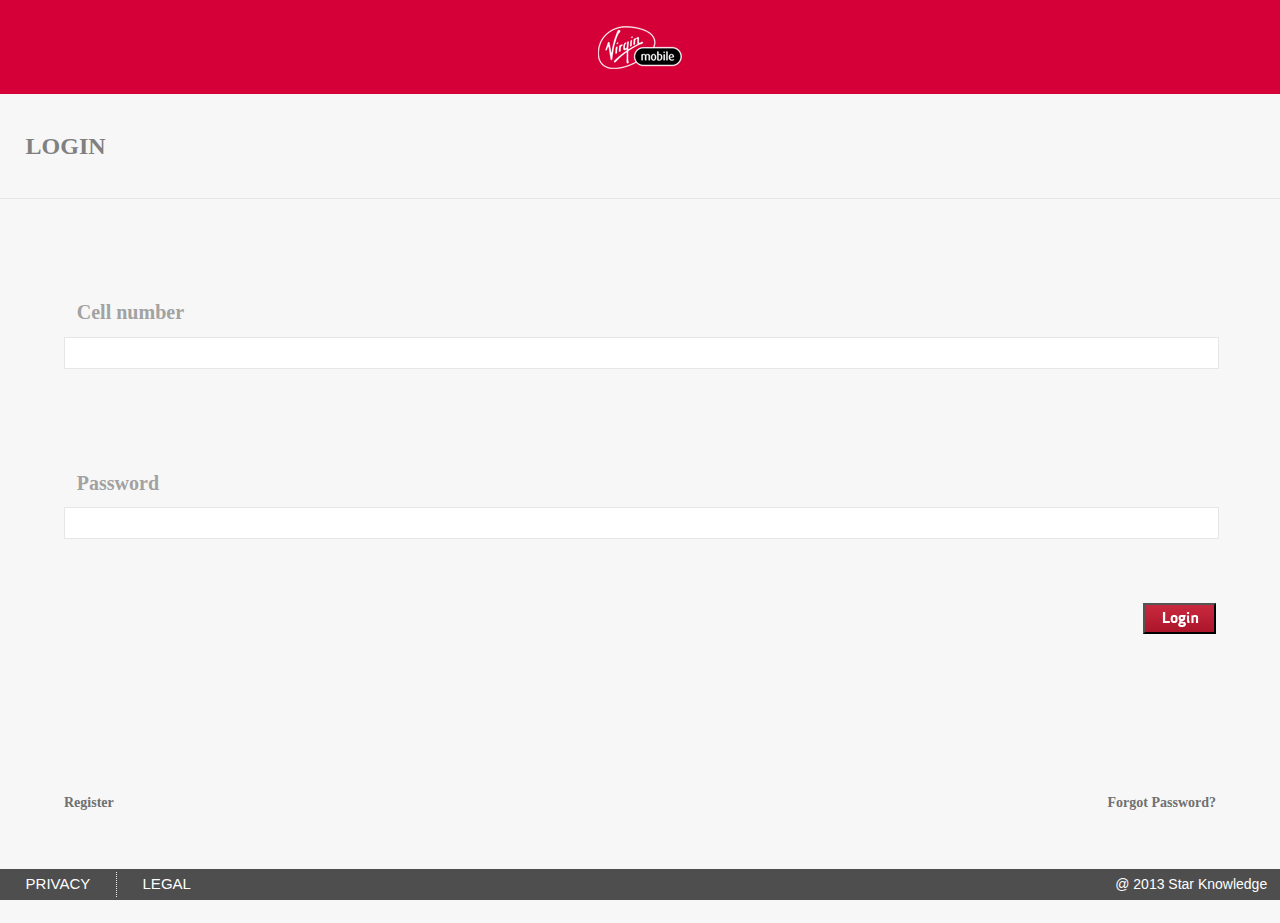
<file: www/index.html>
<html>
    <head>
        <link href="styles/style.css" rel="stylesheet"/>
        <meta http-equiv="X-UA-Compatible" content="IE=edge"/>
        <!--to work in IE---->
        
        <meta id="Viewport" name="viewport" content="width=initial-scale=1, maximum-scale=1, minimum-scale=1, user-scalable=no,device-width;height=device-height">

        <script type="text/javascript">
            $(function () {
                if (/Android|webOS|iPhone|iPad|iPod|BlackBerry/i.test(navigator.userAgent)) {
                    var ww = ($(window).width() < window.screen.width) ? $(window).width() : window.screen.width; //get proper width
                    var mw = 480; // min width of site
                    var ratio = ww / mw; //calculate ratio
                    if (ww < mw) { //smaller than minimum size
                        $('#Viewport').attr('content', 'initial-scale=' + ratio + ', maximum-scale=' + ratio + ', minimum-scale=' + ratio + ', user-scalable=yes, width=' + ww);
                    }
                    else { //regular size
                        $('#Viewport').attr('content', 'initial-scale=1.0, maximum-scale=2, minimum-scale=1.0, user-scalable=yes, width=' + ww);
                    }
                }
            }
               );
        </script>
        <script>
            window.onorientationchange = function () {
                var orientation = window.orientation;
                document.getElementById('footer').removeAttribute("style");
                switch (orientation) {
                    case 0:
                        // alert('1');
                        // document.getElementById('footer').removeAttribute("style");
                        setTimeout(function () {
                            $('#footer').attr('style', 'text-align:left;position: fixed; left: 0;right:0; bottom: 0;');

                            $("#tdSpace").height($(window).height() - $(".bgimg").height());
                            $('#mainpage').attr('style', 'margin-top:0;top:0');
                        }, 300);
                        break;

                    case -90:
                        setTimeout(function () {
                            $('#footer').attr('style', 'text-align:left;position: fixed; left: 0;right:0; bottom: 0;');

                            $("#tdSpace").height($(window).height() - $(".bgimg").height());
                            $('#mainpage').attr('style', 'margin-top:0;top:0');
                        }, 300);
                        break;

                    case 90:
                        setTimeout(function () {
                            $('#footer').attr('style', 'text-align:left;position: fixed; left: 0;right:0; bottom: 0;');

                            $("#tdSpace").height($(window).height() - $(".bgimg").height());
                            $('#mainpage').attr('style', 'margin-top:0;top:0');
                        }, 300);
                        break;
                }
            }
        </script>
        
        <!--<script type="text/javascript">
            function getViewportWidth() {
                if (window.innerWidth) {
                    return window.innerWidth;
                }
                else if (document.body && document.body.offsetWidth) {
                    return document.body.offsetWidth;
                }
                else {
                    return 0;
                }
            }

            function getViewportHeight() {
                if (window.innerHeight) {
                    return window.innerHeight;
                }
                else if (document.body && document.body.offsetHeight) {
                    return document.body.offsetHeight;
                }
                else {
                    return 0;
                }
            }

            var tellMeTheSizes = function () {
                document.getElementById("viewportwidth").innerHTML = getViewportWidth() + "px";
                document.getElementById("viewportheight").innerHTML = getViewportHeight() + "px";
                document.getElementById("resolutionheight").innerHTML = screen.height + "px";
                document.getElementById("resolutionwidth").innerHTML = screen.width + "px";
            }

            window.onload = function () {
                tellMeTheSizes();
            }

            window.onresize = function () {
                tellMeTheSizes();
            }

            window.onmousemove = function (event) {
                ev = event || window.event;
                document.getElementById("mousetop").innerHTML = ev.pageY + "px";
                document.getElementById("mouseleft").innerHTML = ev.pageX + "px";
            }
</script>-->
<script language="javascript">
function check(form)/*function to check userid & password*/
{
 /*the following code checkes whether the entered userid and password are matching*/
 if(form.userid.value == "123" && form.pswrd.value == "admin")
  {
    window.open('home.html')/*opens the target page while Id & password matches*/
  }
 else
 {
   alert("Error Password or Username")/*displays error message*/
  }
}
</script>
        
        <style type="text/css">  
        </style> 
        <title>login page</title>  
    </head>
    <body style="background-color: #f7f7f7;">
        <form id="form1" runat="server">
    <div style="width:100%;/*height:94%!important;*/">

            <div id="header" class="headermain">
                <img src="images/logo.png"/>
            </div>
            <div id="center" class="centerdiv">
                <div id="login" class="logintxt">LOGIN</div>
                <div id="logincontent" >
                    <div class="labbx">Cell number</div>
                    <div class="txtbx"><input id="Text1" type="text" maxlength="10" class="txtfun" name="userid"/><br /></div>
                    <div class="labbx">Password</div>
                    <div class="txtbx"><input id="Password1" type="password" class="txtfun" name="pswrd"/><br /></div>
                    <div>
                            <input type="button" class="loginbtn"  onclick="check(this.form)"/ >
                         
                    </div>
                </div>
                <div style="margin-top:20%;">
                    <div><a href="#" class="reg">Register</a></div><div><a href="#" class="frgt">Forgot Password?</a></div>
                </div> 
              </div>
        <div style="margin-bottom:30%;"></div> 
		
    </div>
            
 <div id="footer" class="footermain" >
                <div id="footerlft">
                    <div class="footerlft">PRIVACY</div>
                    <div style="float:left">
                        <img src="images/footer-dooted-line.png" class="footerdotline"/>
                    </div>
                    <div class="footerlft">LEGAL</div>
                </div>
                <div class="footerrgt">@ 2013 Star Knowledge</div>
                </div>
          
        </form>
    </body>
</html>
</file>
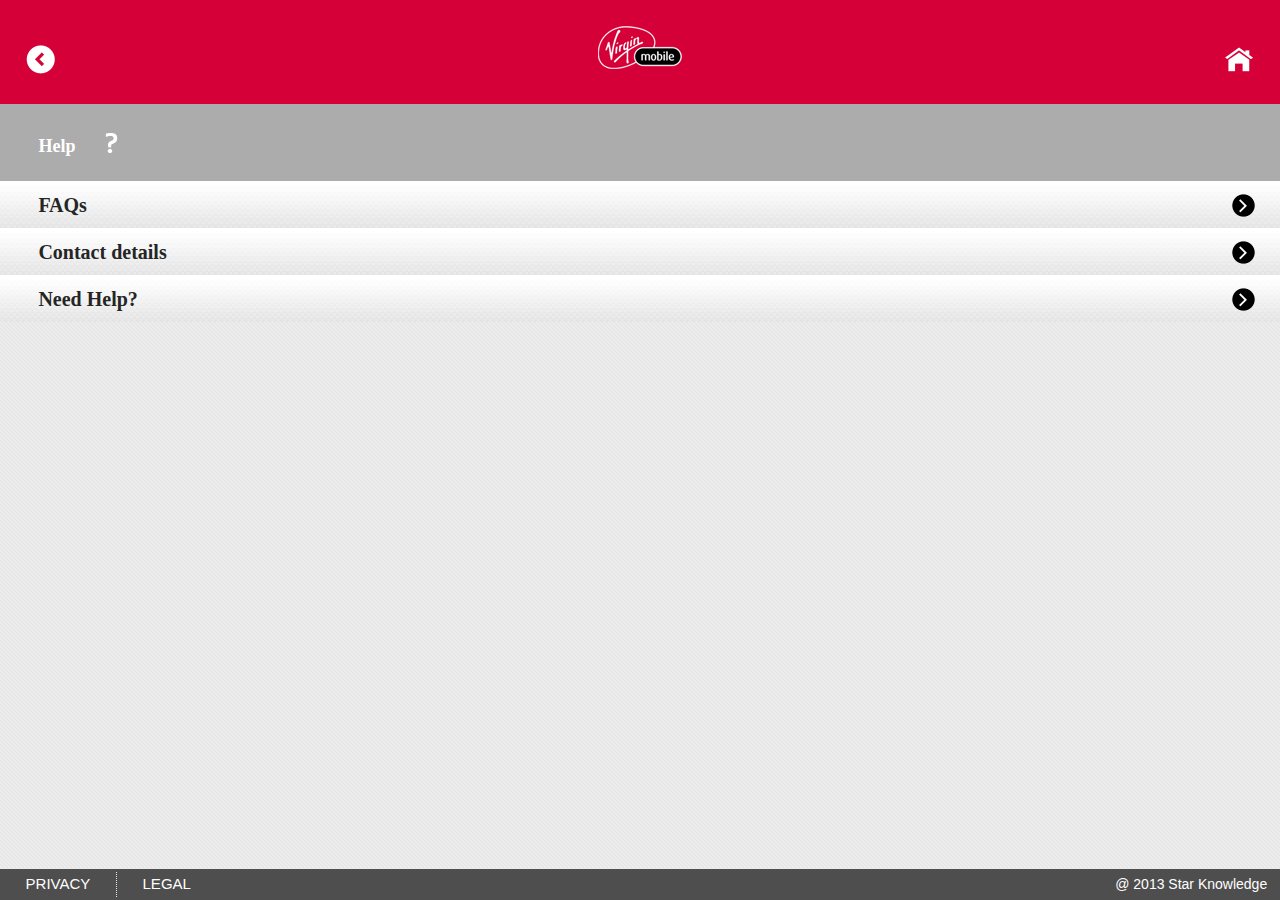
<file: www/help.html>
<html>
<head runat="server">
    <link href="styles/style.css" rel="stylesheet" />
        <meta http-equiv="X-UA-Compatible" content="IE=edge" />
        <!--to work in IE---->
       
    <meta id="Viewport" name="viewport" content="width=initial-scale=1, maximum-scale=1, minimum-scale=1, user-scalable=no,device-width;height=device-height">

        <script type="text/javascript">
            $(function () {
                if (/Android|webOS|iPhone|iPad|iPod|BlackBerry/i.test(navigator.userAgent)) {
                    var ww = ($(window).width() < window.screen.width) ? $(window).width() : window.screen.width; //get proper width
                    var mw = 480; // min width of site
                    var ratio = ww / mw; //calculate ratio
                    if (ww < mw) { //smaller than minimum size
                        $('#Viewport').attr('content', 'initial-scale=' + ratio + ', maximum-scale=' + ratio + ', minimum-scale=' + ratio + ', user-scalable=yes, width=' + ww);
                    }
                    else { //regular size
                        $('#Viewport').attr('content', 'initial-scale=1.0, maximum-scale=2, minimum-scale=1.0, user-scalable=yes, width=' + ww);
                    }
                }
            }
               );
        </script>
		<script>
            window.onorientationchange = function () {
                var orientation = window.orientation;
                document.getElementById('footer').removeAttribute("style");
                switch (orientation) {
                    case 0:
                        // alert('1');
                        // document.getElementById('footer').removeAttribute("style");
                        setTimeout(function () {
                            $('#footer').attr('style', 'text-align:left;position: fixed; left: 0;right:0; bottom: 0;');

                            $("#tdSpace").height($(window).height() - $(".bgimg").height());
                            $('#mainpage').attr('style', 'margin-top:0;top:0');
                        }, 300);
                        break;

                    case -90:
                        setTimeout(function () {
                            $('#footer').attr('style', 'text-align:left;position: fixed; left: 0;right:0; bottom: 0;');

                            $("#tdSpace").height($(window).height() - $(".bgimg").height());
                            $('#mainpage').attr('style', 'margin-top:0;top:0');
                        }, 300);
                        break;

                    case 90:
                        setTimeout(function () {
                            $('#footer').attr('style', 'text-align:left;position: fixed; left: 0;right:0; bottom: 0;');

                            $("#tdSpace").height($(window).height() - $(".bgimg").height());
                            $('#mainpage').attr('style', 'margin-top:0;top:0');
                        }, 300);
                        break;
                }
            }
        </script>

    
        <style type="text/css">  
        </style>
    <title>help</title>
</head>
<body style="background-image:url('images/inner-bg-repete.png');height:100%!important;">
    <form id="form1" runat="server">
      <div >
        <div id="header" class="headermainsub">
            <div class="headerbckbtn"><a href="home.html"><img src="images/back-btn.png" /></a></div>
            <div class="headerlogo"><img src="images/logo.png"/></div>
            <div class="headerhomebtn"><a href="home.html"><img src="images/home-btn.png" /></a></div>
        </div>
        <div id="maindiv" >
            <div class="MMAmain">
                <div class="txtmain">Help</div>
                <img src="images/Help-white.png" style=" padding-left: 2%; "/>
            </div>
            <div class="MMAsub">
                <div class="MMAsub1">FAQs</div>
                <div><img src="images/black-forward-arrow.png" class="MMAsub1img"/></div>
            </div>
            <div class="MMAsub">
                <div class="MMAsub1">Contact details</div>
                <div><img src="images/black-forward-arrow.png" class="MMAsub1img"/></div>
            </div>
            <div class="MMAsub">
                <div class="MMAsub1">Need Help?</div>
                <div><img src="images/black-forward-arrow.png" class="MMAsub1img"/></div>
            </div>
          <div style="margin-bottom:5%;"></div> 
			
         </div>
         <div id="footer" class="footermain">
                    <div id="footerlft">
                        <div class="footerlft">PRIVACY</div>
                        <div style="float:left;">
                            <img src="images/footer-dooted-line.png" class="footerdotline"/>
                        </div>
                        <div class="footerlft">LEGAL</div>
                    </div>
                    <div class="footerrgt">@ 2013 Star Knowledge</div>
         </div>
    </div>
  </form>
</body>
</html>
</file>
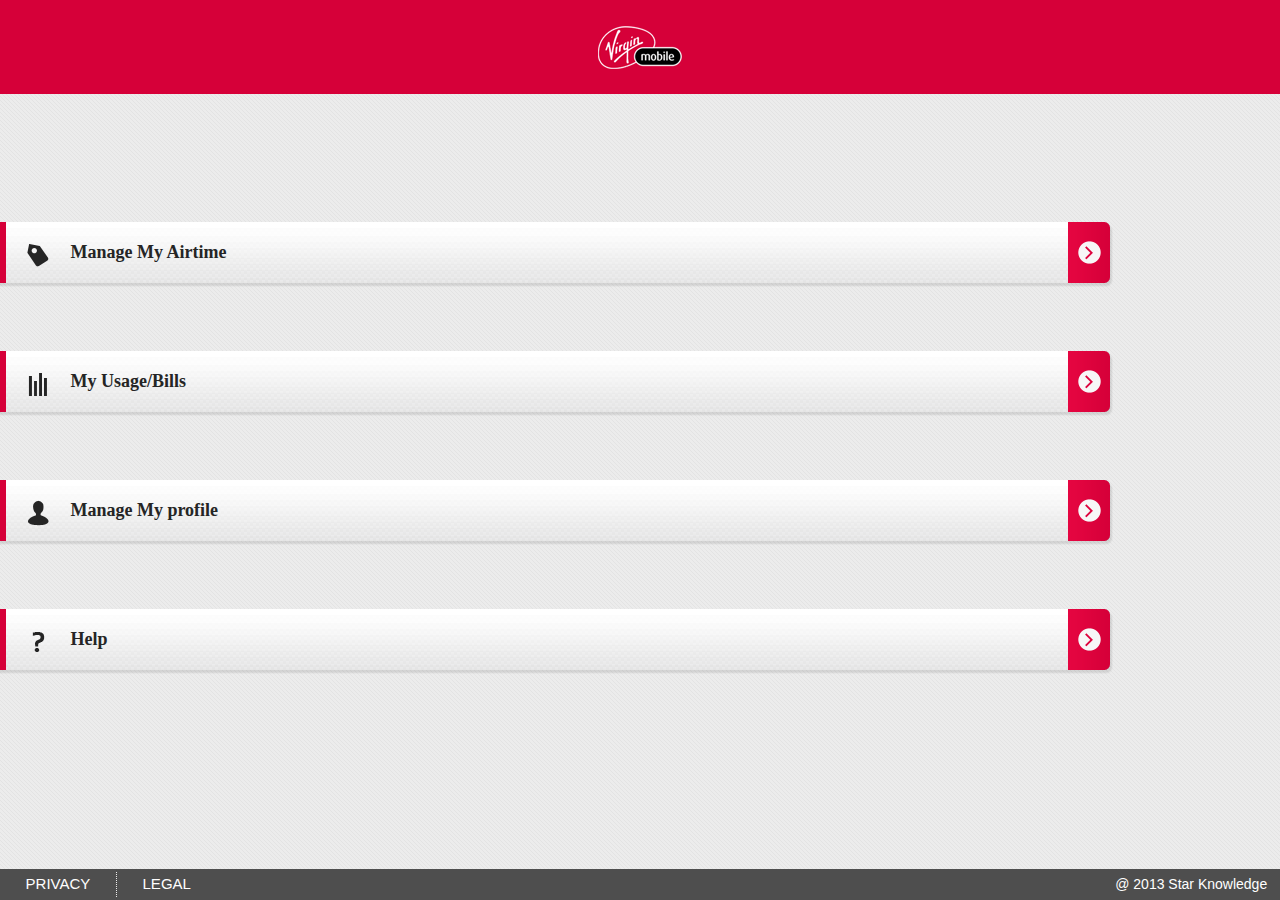
<file: www/home.html>
<html>
    <head>
        <link href="styles/style.css" rel="stylesheet" />
        <meta http-equiv="X-UA-Compatible" content="IE=edge" />
        <!--to work in IE---->
        
        <meta id="Viewport" name="viewport" content="width=initial-scale=1, maximum-scale=1, minimum-scale=1, user-scalable=no,device-width;height=device-height">

        <script type="text/javascript">
            $(function ()
            {
                if (/Android|webOS|iPhone|iPad|iPod|BlackBerry/i.test(navigator.userAgent))
                {
                    var ww = ($(window).width() < window.screen.width) ? $(window).width() : window.screen.width; //get proper width
                    var mw = 480; // min width of site
                    var ratio = ww / mw; //calculate ratio
                    if (ww < mw)
                    { //smaller than minimum size
                        $('#Viewport').attr('content', 'initial-scale=' + ratio + ', maximum-scale=' + ratio + ', minimum-scale=' + ratio + ', user-scalable=yes, width=' + ww);
                    }
                    else
                    { //regular size
                        $('#Viewport').attr('content', 'initial-scale=1.0, maximum-scale=2, minimum-scale=1.0, user-scalable=yes, width= ,height=' + ww );
                    }
                }
             }
               );
        </script>
		<script>
            window.onorientationchange = function () {
                var orientation = window.orientation;
                document.getElementById('footer').removeAttribute("style");
                switch (orientation) {
                    case 0:
                        // alert('1');
                        // document.getElementById('footer').removeAttribute("style");
                        setTimeout(function () {
                            $('#footer').attr('style', 'text-align:left;position: fixed; left: 0;right:0; bottom: 0;');

                            $("#tdSpace").height($(window).height() - $(".bgimg").height());
                            $('#mainpage').attr('style', 'margin-top:0;top:0');
                        }, 300);
                        break;

                    case -90:
                        setTimeout(function () {
                            $('#footer').attr('style', 'text-align:left;position: fixed; left: 0;right:0; bottom: 0;');

                            $("#tdSpace").height($(window).height() - $(".bgimg").height());
                            $('#mainpage').attr('style', 'margin-top:0;top:0');
                        }, 300);
                        break;

                    case 90:
                        setTimeout(function () {
                            $('#footer').attr('style', 'text-align:left;position: fixed; left: 0;right:0; bottom: 0;');

                            $("#tdSpace").height($(window).height() - $(".bgimg").height());
                            $('#mainpage').attr('style', 'margin-top:0;top:0');
                        }, 300);
                        break;
                }
            }
        </script>

        
        <style type="text/css">  
        </style>
        <title>home</title>  
    </head>
    <body style="background-image:url('images/inner-bg-repete.png');height:100%!important;">
        <form id="form1" runat="server">
            <div >
                <div id="header" class="headermain">
                    <img src="images/logo.png"/>
                </div>   
                <div id="maindiv">
                    <div style="margin-top:10%;"></div>

                    <div>
                        <a href="ManageMyAirtime.html">
                        <div style="float:left;"><img src="images/main-red.png" /></div>
                        <div class="mainbar">
                            <div class="subbar1"><img src="images/ManageMyAirtime-black.png"/></div>
                            <div class="subbar2">Manage My Airtime</div>
                        </div>
                        <div><img src="images/main-arrow.png" /></div>
                        </a>
                    </div>
                    <div style="margin-top:5%;"></div>
                    <div>
                        <a href="MyUsageBills.html">
                        <div style="float:left;"><img src="images/main-red.png" /></div>
                        <div class="mainbar">
                            <div class="subbar1"><img src="images/MyUsageBills-black.png"/></div>
                            <div class="subbar2">My Usage/Bills</div>
                        </div>
                        <div><img src="images/main-arrow.png" /></div>
                        </a>
                    </div>
                    <div style="margin-top:5%;"></div>
                    <div>
                        <a href="ManageMyProfile.html">
                        <div style="float:left;"><img src="images/main-red.png" /></div>
                        <div class="mainbar">
                            <div class="subbar1"><img src="images/ManageMyProfile-black.png"/></div>
                            <div class="subbar2">Manage My profile</div>
                        </div>
                        <div><img src="images/main-arrow.png" /></div>
                        </a>
                    </div>
                    <div style="margin-top:5%;"></div>
                    <div>
                        <a href="help.html">
                        <div style="float:left;"><img src="images/main-red.png" /></div>
                        <div class="mainbar">
                            <div class="subbar1"><img src="images/Help-black.png"/></div>
                            <div class="subbar2">Help</div>
                        </div>
                        <div><img src="images/main-arrow.png" /></div>
                        </a>
                    </div>
                   <div style="padding-bottom: 15%;"></div> 

                </div>
                <div id="footer" class="footermain">
                    <div id="footerlft">
                        <div class="footerlft">PRIVACY</div>
                        <div style="float:left">
                            <img src="images/footer-dooted-line.png" class="footerdotline"/>
                        </div>
                        <div class="footerlft">LEGAL</div>
                    </div>
                    <div class="footerrgt">@ 2013 Star Knowledge</div>
                </div>
            </div>
        </form>        
    </body>
</html>
</file>
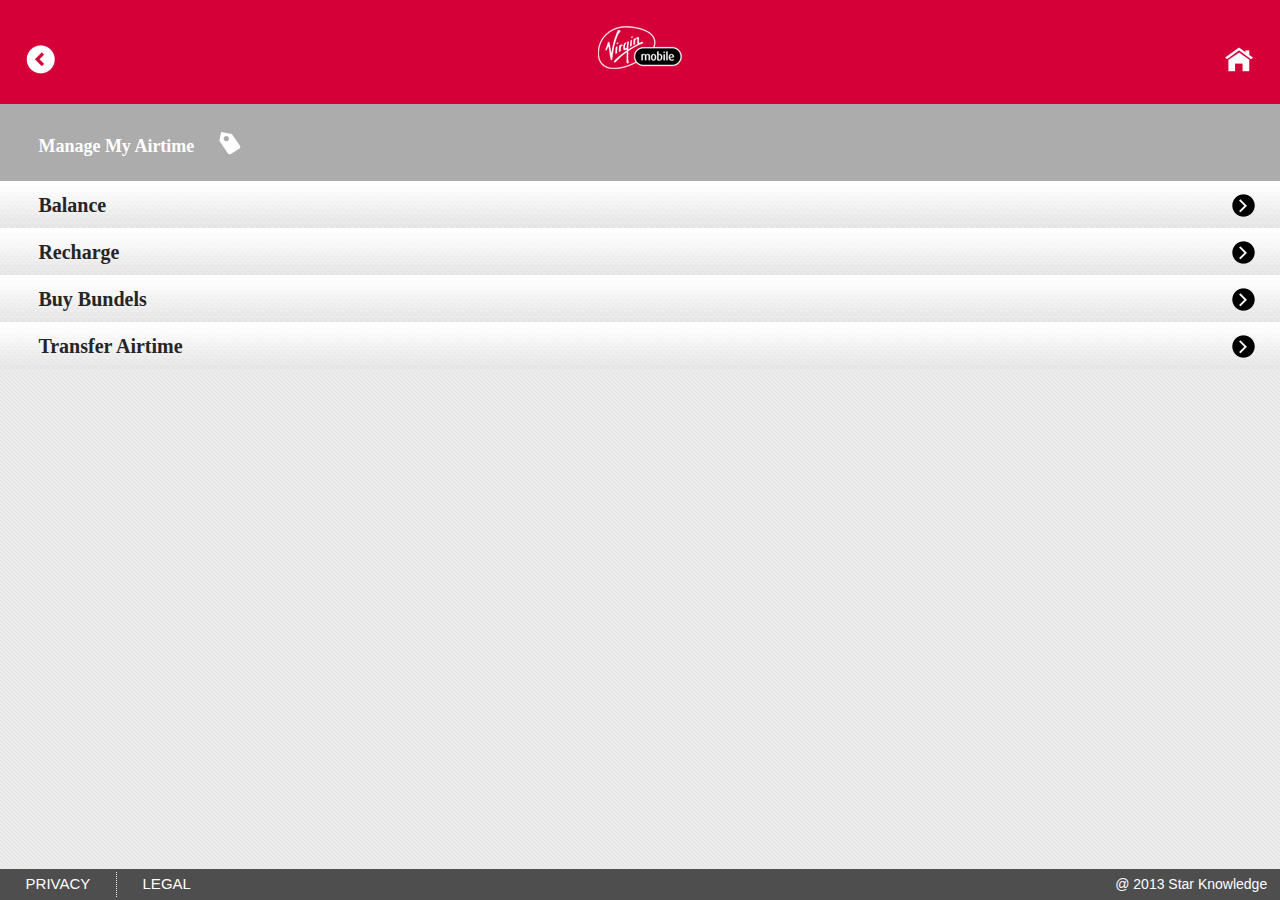
<file: www/ManageMyAirtime.html>
<html>
<head>
    <link href="styles/style.css" rel="stylesheet" />
        <meta http-equiv="X-UA-Compatible" content="IE=edge" />
        <!--to work in IE---->
        
    <meta id="Viewport" name="viewport" content="width=initial-scale=1, maximum-scale=1, minimum-scale=1, user-scalable=no,device-width;height=device-height">

        <script type="text/javascript">
            $(function () {
                if (/Android|webOS|iPhone|iPad|iPod|BlackBerry/i.test(navigator.userAgent)) {
                    var ww = ($(window).width() < window.screen.width) ? $(window).width() : window.screen.width; //get proper width
                    var mw = 480; // min width of site
                    var ratio = ww / mw; //calculate ratio
                    if (ww < mw) { //smaller than minimum size
                        $('#Viewport').attr('content', 'initial-scale=' + ratio + ', maximum-scale=' + ratio + ', minimum-scale=' + ratio + ', user-scalable=yes, width=' + ww);
                    }
                    else { //regular size
                        $('#Viewport').attr('content', 'initial-scale=1.0, maximum-scale=2, minimum-scale=1.0, user-scalable=yes, width=' + ww);
                    }
                }
            }
               );
        </script>
		<script>
            window.onorientationchange = function () {
                var orientation = window.orientation;
                document.getElementById('footer').removeAttribute("style");
                switch (orientation) {
                    case 0:
                        // alert('1');
                        // document.getElementById('footer').removeAttribute("style");
                        setTimeout(function () {
                            $('#footer').attr('style', 'text-align:left;position: fixed; left: 0;right:0; bottom: 0;');

                            $("#tdSpace").height($(window).height() - $(".bgimg").height());
                            $('#mainpage').attr('style', 'margin-top:0;top:0');
                        }, 300);
                        break;

                    case -90:
                        setTimeout(function () {
                            $('#footer').attr('style', 'text-align:left;position: fixed; left: 0;right:0; bottom: 0;');

                            $("#tdSpace").height($(window).height() - $(".bgimg").height());
                            $('#mainpage').attr('style', 'margin-top:0;top:0');
                        }, 300);
                        break;

                    case 90:
                        setTimeout(function () {
                            $('#footer').attr('style', 'text-align:left;position: fixed; left: 0;right:0; bottom: 0;');

                            $("#tdSpace").height($(window).height() - $(".bgimg").height());
                            $('#mainpage').attr('style', 'margin-top:0;top:0');
                        }, 300);
                        break;
                }
            }
        </script>

    
        <style type="text/css">  
        </style> 
    <title>Manage My Airtime</title>
</head>
<body style="background-image:url('images/inner-bg-repete.png');height:100%!important;">
    <form id="form1" runat="server">
      <div >
        <div id="header" class="headermainsub">
            <div class="headerbckbtn"><a href="home.html"><img src="images/back-btn.png" /></a></div>
            <div class="headerlogo"><img src="images/logo.png"/></div>
            <div class="headerhomebtn"><a href="home.html"><img src="images/home-btn.png" /></a></div>
        </div>
        <div id="maindiv" >
            <div class="MMAmain">
                <div class="txtmain">Manage My Airtime</div>
                <img src="images/ManageMyAirtime-white.png" style=" padding-left: 2%; "/>
            </div>
            <div class="MMAsub">
                <div class="MMAsub1">Balance</div>
                <div><img src="images/black-forward-arrow.png" class="MMAsub1img"/></div>
            </div>
            <div class="MMAsub">
                <div class="MMAsub1">Recharge</div>
                <div><img src="images/black-forward-arrow.png" class="MMAsub1img"/></div>
            </div>
            <div class="MMAsub">
                <div class="MMAsub1">Buy Bundels</div>
                <div><img src="images/black-forward-arrow.png" class="MMAsub1img"/></div>
            </div>
            <div class="MMAsub">
                <div class="MMAsub1">Transfer Airtime</div>
                <div><img src="images/black-forward-arrow.png" class="MMAsub1img"/></div>
            </div>
            
           <div style="margin-bottom:5%;"></div> 
		
         </div>
         <div id="footer" class="footermain">
                    <div id="footerlft">
                        <div class="footerlft">PRIVACY</div>
                        <div style="float:left;">
                            <img src="images/footer-dooted-line.png" class="footerdotline"/>
                        </div>
                        <div class="footerlft">LEGAL</div>
                    </div>
                    <div class="footerrgt">@ 2013 Star Knowledge</div>
         </div>
    </div>
  </form>
</body>
</html>
</file>
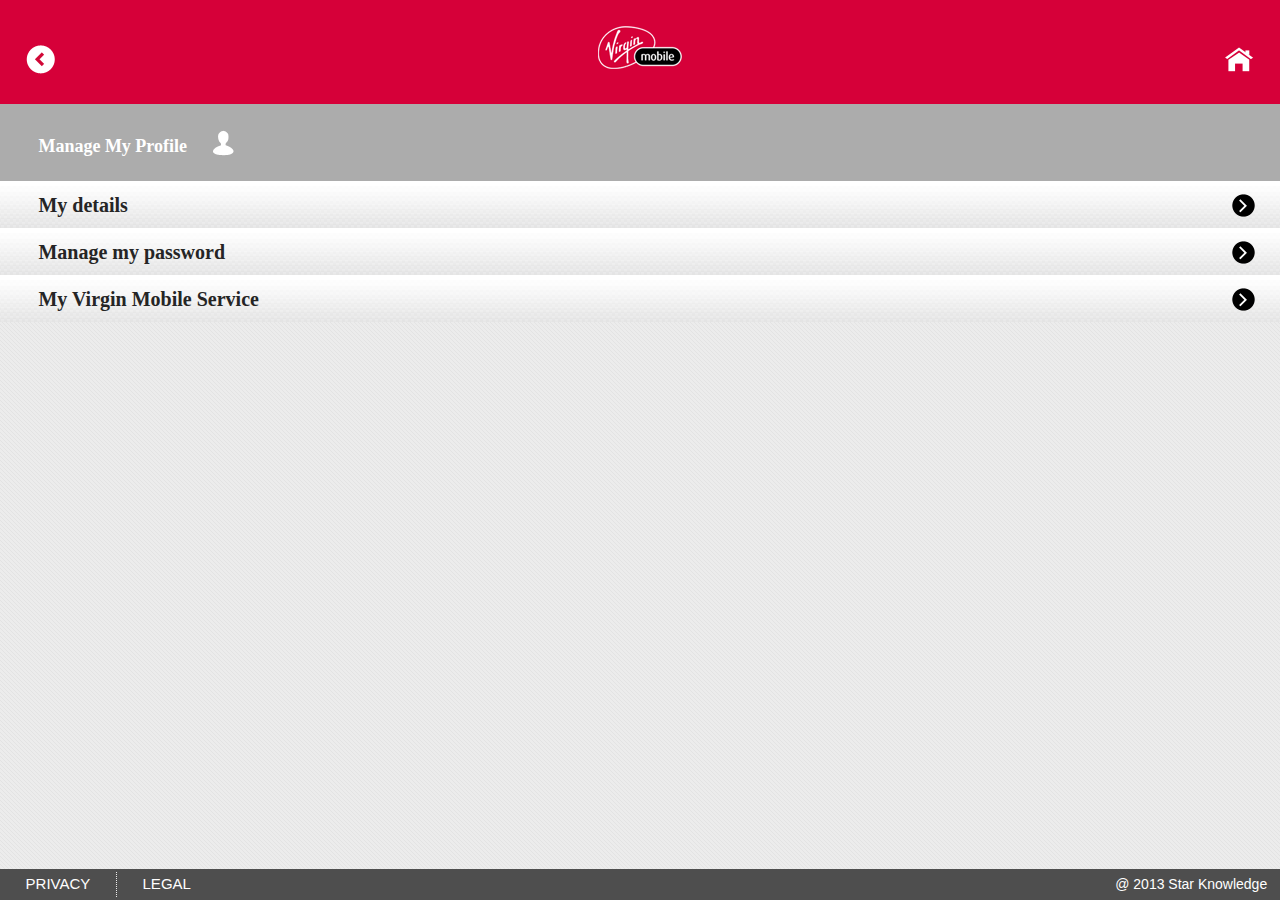
<file: www/ManageMyProfile.html>
<html>
<head runat="server">
    <link href="styles/style.css" rel="stylesheet" />
        <meta http-equiv="X-UA-Compatible" content="IE=edge" />
        <!--to work in IE---->
       
    <meta id="Viewport" name="viewport" content="width=initial-scale=1, maximum-scale=1, minimum-scale=1, user-scalable=no,device-width;height=device-height">

        <script type="text/javascript">
            $(function () {
                if (/Android|webOS|iPhone|iPad|iPod|BlackBerry/i.test(navigator.userAgent)) {
                    var ww = ($(window).width() < window.screen.width) ? $(window).width() : window.screen.width; //get proper width
                    var mw = 480; // min width of site
                    var ratio = ww / mw; //calculate ratio
                    if (ww < mw) { //smaller than minimum size
                        $('#Viewport').attr('content', 'initial-scale=' + ratio + ', maximum-scale=' + ratio + ', minimum-scale=' + ratio + ', user-scalable=yes, width=' + ww);
                    }
                    else { //regular size
                        $('#Viewport').attr('content', 'initial-scale=1.0, maximum-scale=2, minimum-scale=1.0, user-scalable=yes, width=' + ww);
                    }
                }
            }
               );
        </script>
		<script>
            window.onorientationchange = function () {
                var orientation = window.orientation;
                document.getElementById('footer').removeAttribute("style");
                switch (orientation) {
                    case 0:
                        // alert('1');
                        // document.getElementById('footer').removeAttribute("style");
                        setTimeout(function () {
                            $('#footer').attr('style', 'text-align:left;position: fixed; left: 0;right:0; bottom: 0;');

                            $("#tdSpace").height($(window).height() - $(".bgimg").height());
                            $('#mainpage').attr('style', 'margin-top:0;top:0');
                        }, 300);
                        break;

                    case -90:
                        setTimeout(function () {
                            $('#footer').attr('style', 'text-align:left;position: fixed; left: 0;right:0; bottom: 0;');

                            $("#tdSpace").height($(window).height() - $(".bgimg").height());
                            $('#mainpage').attr('style', 'margin-top:0;top:0');
                        }, 300);
                        break;

                    case 90:
                        setTimeout(function () {
                            $('#footer').attr('style', 'text-align:left;position: fixed; left: 0;right:0; bottom: 0;');

                            $("#tdSpace").height($(window).height() - $(".bgimg").height());
                            $('#mainpage').attr('style', 'margin-top:0;top:0');
                        }, 300);
                        break;
                }
            }
        </script>

    
        <style type="text/css">  
        </style>
    <title>Manage my profile</title>
</head>
<body style="background-image:url('images/inner-bg-repete.png');height:100%!important;">
    <form id="form1" runat="server">
      <div >
        <div id="header" class="headermainsub">
            <div class="headerbckbtn"><a href="home.html"><img src="images/back-btn.png" /></a></div>
            <div class="headerlogo"><img src="images/logo.png"/></div>
            <div class="headerhomebtn"><a href="home.html"><img src="images/home-btn.png" /></a></div>
        </div>
        <div id="maindiv" >
            <div class="MMAmain">
                <div class="txtmain">Manage My Profile</div>
                <img src="images/ManageMyProfile-white.png" style=" padding-left: 2%; "/>
            </div>
            <div class="MMAsub">
                <div class="MMAsub1">My details</div>
                <div><img src="images/black-forward-arrow.png" class="MMAsub1img"/></div>
            </div>
            <div class="MMAsub">
                <div class="MMAsub1">Manage my password</div>
                <div><img src="images/black-forward-arrow.png" class="MMAsub1img"/></div>
            </div>
            <div class="MMAsub">
                <div class="MMAsub1">My Virgin Mobile Service</div>
                <div><img src="images/black-forward-arrow.png" class="MMAsub1img"/></div>
            </div>
            <div style="margin-bottom:5%;"></div>
			
         </div>
         <div id="footer" class="footermain">
                    <div id="footerlft">
                        <div class="footerlft">PRIVACY</div>
                        <div style="float:left;">
                            <img src="images/footer-dooted-line.png" class="footerdotline"/>
                        </div>
                        <div class="footerlft">LEGAL</div>
                    </div>
                    <div class="footerrgt">@ 2013 Star Knowledge</div>
         </div>
    </div>
  </form>
</body>
</html>
</file>
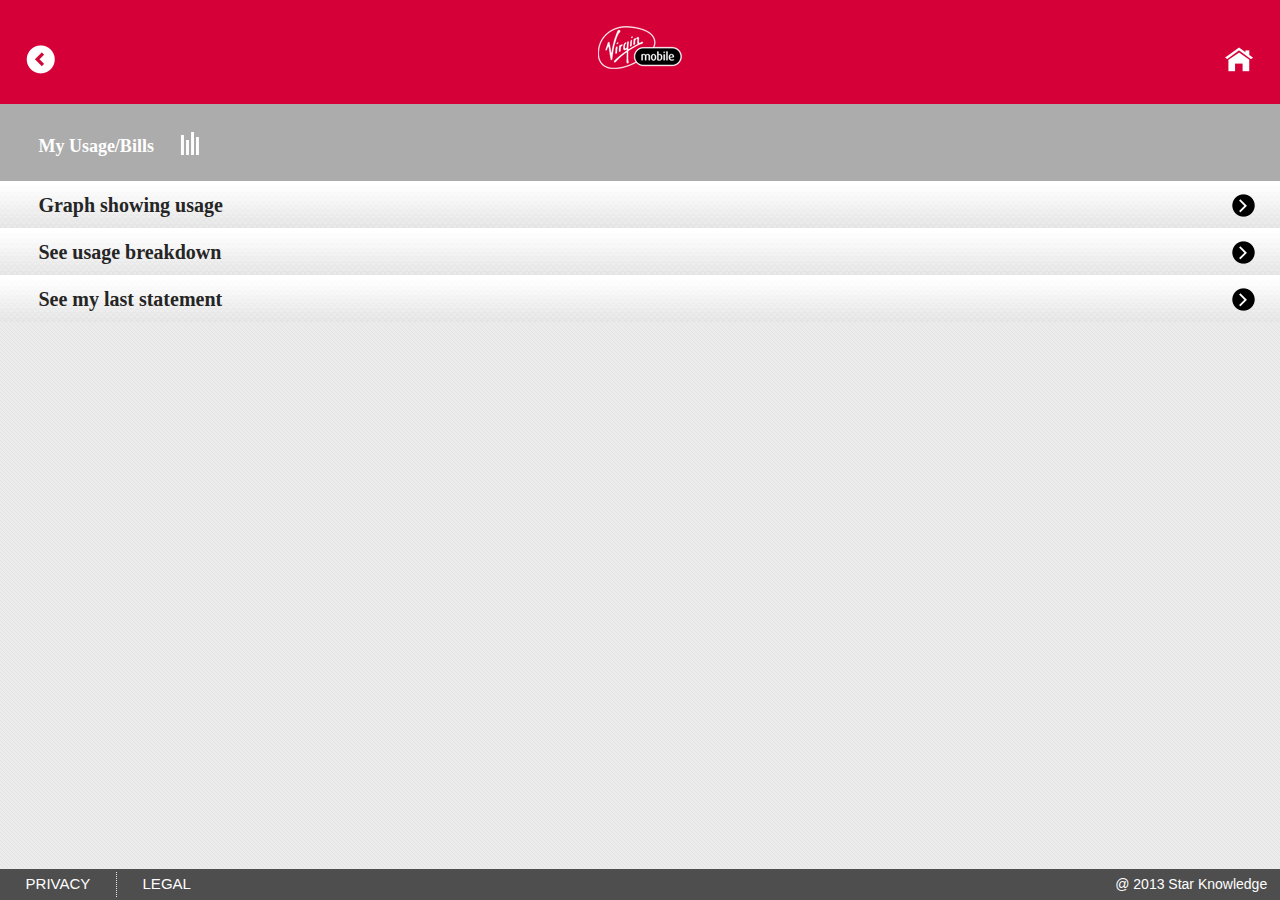
<file: www/MyUsageBills.html>
<html>
<head>
    <link href="styles/style.css" rel="stylesheet" />
        <meta http-equiv="X-UA-Compatible" content="IE=edge" />
        <!--to work in IE---->
        
    <meta id="Viewport" name="viewport" content="width=initial-scale=1, maximum-scale=1, minimum-scale=1, user-scalable=no,device-width;height=device-height">

        <script type="text/javascript">
            $(function () {
                if (/Android|webOS|iPhone|iPad|iPod|BlackBerry/i.test(navigator.userAgent)) {
                    var ww = ($(window).width() < window.screen.width) ? $(window).width() : window.screen.width; //get proper width
                    var mw = 480; // min width of site
                    var ratio = ww / mw; //calculate ratio
                    if (ww < mw) { //smaller than minimum size
                        $('#Viewport').attr('content', 'initial-scale=' + ratio + ', maximum-scale=' + ratio + ', minimum-scale=' + ratio + ', user-scalable=yes, width=' + ww);
                    }
                    else { //regular size
                        $('#Viewport').attr('content', 'initial-scale=1.0, maximum-scale=2, minimum-scale=1.0, user-scalable=yes, width=' + ww);
                    }
                }
            }
               );
        </script>
		<script>
            window.onorientationchange = function () {
                var orientation = window.orientation;
                document.getElementById('footer').removeAttribute("style");
                switch (orientation) {
                    case 0:
                        // alert('1');
                        // document.getElementById('footer').removeAttribute("style");
                        setTimeout(function () {
                            $('#footer').attr('style', 'text-align:left;position: fixed; left: 0;right:0; bottom: 0;');

                            $("#tdSpace").height($(window).height() - $(".bgimg").height());
                            $('#mainpage').attr('style', 'margin-top:0;top:0');
                        }, 300);
                        break;

                    case -90:
                        setTimeout(function () {
                            $('#footer').attr('style', 'text-align:left;position: fixed; left: 0;right:0; bottom: 0;');

                            $("#tdSpace").height($(window).height() - $(".bgimg").height());
                            $('#mainpage').attr('style', 'margin-top:0;top:0');
                        }, 300);
                        break;

                    case 90:
                        setTimeout(function () {
                            $('#footer').attr('style', 'text-align:left;position: fixed; left: 0;right:0; bottom: 0;');

                            $("#tdSpace").height($(window).height() - $(".bgimg").height());
                            $('#mainpage').attr('style', 'margin-top:0;top:0');
                        }, 300);
                        break;
                }
            }
        </script>

    
        <style type="text/css">  
        </style>
    <title>my usage bills</title>
</head>
<body style="background-image:url('images/inner-bg-repete.png');height:100%!important;">
    <form id="form1" runat="server">
      <div >
        <div id="header" class="headermainsub">
            <div class="headerbckbtn"><a href="home.html"><img src="images/back-btn.png" /></a></div>
            <div class="headerlogo"><img src="images/logo.png"/></div>
            <div class="headerhomebtn"><a href="home.html"><img src="images/home-btn.png" /></a></div>
        </div>
        <div id="maindiv">
            <div class="MMAmain">
                <div class="txtmain">My Usage/Bills</div>
                <img src="images/MyUsageBills-white.png" style=" padding-left: 2%; "/>
            </div>
            <div class="MMAsub">
                <div class="MMAsub1">Graph showing usage</div>
                <div><img src="images/black-forward-arrow.png" class="MMAsub1img" /></div>
            </div>
            <div class="MMAsub">
                <div class="MMAsub1">See usage breakdown</div>
                <div><img src="images/black-forward-arrow.png" class="MMAsub1img"/></div>
            </div>
            <div class="MMAsub">
                <div class="MMAsub1">See my last statement</div>
                <div><img src="images/black-forward-arrow.png" class="MMAsub1img"/></div>
            </div>
           <div style="margin-bottom:5%;"></div>
         </div>
         <div id="footer" class="footermain">
                    <div id="footerlft">
                        <div class="footerlft">PRIVACY</div>
                        <div style="float:left;">
                            <img src="images/footer-dooted-line.png" class="footerdotline"/>
                        </div>
                        <div class="footerlft">LEGAL</div>
                    </div>
                    <div class="footerrgt">@ 2013 Star Knowledge</div>
         </div>
    </div>
  </form>
</body>
</html>
</file>
<file: www/styles/style.css>
@font-face {
    font-family:apexsans;
    src: local("apexsans"), url('http://www.fontsforweb.com/public/fonts/423/SansationLight.ttf') format('truetype');  
}
body {
    margin:0%;
    padding:0%;
}

 a{
	text-decoration:none!important;
	border:0px!important;
}

form {
    margin-bottom:0%;
}

#footer {
    position: fixed;
    bottom: 0;
    top:auto!important;
}

/*---------------header & footer--------------------*/
.maindiv {
    height=100%;
}
.headermain{
    width:100%;
    background-color:#d60039;
    text-align:center;
    padding-top: 2%;
    padding-bottom: 2%;
    position:relative;
}
.footermain {
    width:100% ;
    height:31px;
    bottom:0;
    background-color:#4e4e4e; 
    clear: both;
     /*top: auto !important;
    position: absolute!important;*/
    /*position:relative;*/ 
}
.footerlft {
    float: left;
    padding-left: 2%;
    font-size: 15px;
    padding-top:6px;
    padding-bottom:6px;
    padding-right: 2%;  
    font-family:arial; 
    color:#fffefe;
    display:inline-block; 
}
.footerrgt{
    padding-top:6.5px;
    padding-bottom:6.5px;
    font-size: 14px;
    text-align: right;
    margin-right: 1%;
    font-family:arial;
    color:#fffefe; 
    display:inline-block; 
    float: right;
}
.footerdotline {
    padding-top:3px!important;
    padding-bottom:3px!important;
}

/*---------------header & footer--------------------*/

/*-------------------login page---------------------*/

.centerdiv {
    width: 100%;
    /*height:100%!important;*/
    /*background-color: #f7f7f7;*/
    position:relative;
    
}
.logintxt {
    color: #808080;
    font-size: 24px;
    font-weight: bold;
    font-family: apexsans;
    padding-left: 2%;
    padding-top: 3%;
    padding-bottom:3%;
    border-bottom: 1px solid #e6e6e6;
    
}
.labbx {
        font-family: apexsans; 
        font-weight: bold; 
        font-size: 20px; 
        color: #a2a2a2;
        margin-top: 8%;
        margin-bottom:1%;
        margin-left: 6%;
}
.txtbx{
        margin-left: 5%;
}
.txtfun {
         border: thin solid #e6e6e6;
         width: 95%;
         height: 32px;
         font-size:20px;
}
.loginbtn {
          float:right;
          background:url('../images/login.png') no-repeat;
          width: 73px;
          height: 31px;
          margin-top: 5%;
          margin-right: 5%;
          /*margin-bottom: 5%;*/
} 
.lastdiv {
         margin-left: 10%;
         font-family: apexsans; 
         font-size: 14px; 
         font-weight: bold; 
         color: #707070; 
         text-decoration: underline;
} 
.reg {
    float: left;
    margin-left: 5%;
    font-family: apexsans; 
    font-size: 14px; 
    font-weight: bold; 
    color: #707070; 
}
.frgt {
    float: right;
    margin-right:5%;
    font-family: apexsans; 
    font-size: 14px; 
    font-weight: bold; 
    color: #707070;  
}
/*-------------------login page---------------------*/

/*-------------------menu page---------------------*/

.mainbar{
        background-image:url('../images/main-text-area.png');
        float:left;
        width: 83%;
        height: 65px;
		border:0px!important;
}
.subbar1 {
    float: left;
    padding-top: 20px;
    margin-left: 2%;
    vertical-align: middle;
}
.subbar2 {
    float:left;
    padding-top: 20px;
    vertical-align:middle;
    margin-left: 2%;
    font-family:apexsans;
    font-size:18px;
    font-weight:bold;
    color:#252525;
}

/*-------------------menu page---------------------*/

/*-------------------manage my airtime page---------------------*/

.headermainsub{
    width:100%;
    background-color:#d60039;
    padding-top: 2%;
    padding-bottom: 3%;
    position:relative;
    height:40px;
}
.headerbckbtn {
    float:left;
    margin-left: 2%;
    margin-top: 1.5%;
    width:22%;
}
.headerlogo {
    float:left;
    width:52%; 
    text-align: center;
}
.headerhomebtn { 
    margin-right: 2%;
    margin-top: 1.5%;
    width:22%;
    text-align: right;
    float: right;

}
.MMAmain {
    background-color:#acacac;
    font-family: apexsans;
    font-size:18px;
    font-weight:bold;
    color: #ffffff;
    padding-left: 3%;
    padding-top: 2%;
    padding-bottom: 2%;
}
.txtmain {
    float: left;
    padding-top: .5%;
}
.MMAsub {
    background-image:url('../images/inner-tag.png');
    font-family: apexsans;
    font-size:20px;
    font-weight:bold;
    color: #252525;
    padding-left: 3%;
    height:47px;
    /*padding-top: 2%;
    padding-bottom: 2%;*/
}
.MMAsub1 {
    float:left; 
    width:90%;
    padding-top:13px;
}
.MMAsub1img {
            padding-top: 13px;
            float:right;
            margin-right:2%;
}

/*-------------------manage my air time page---------------------*/
</file>
